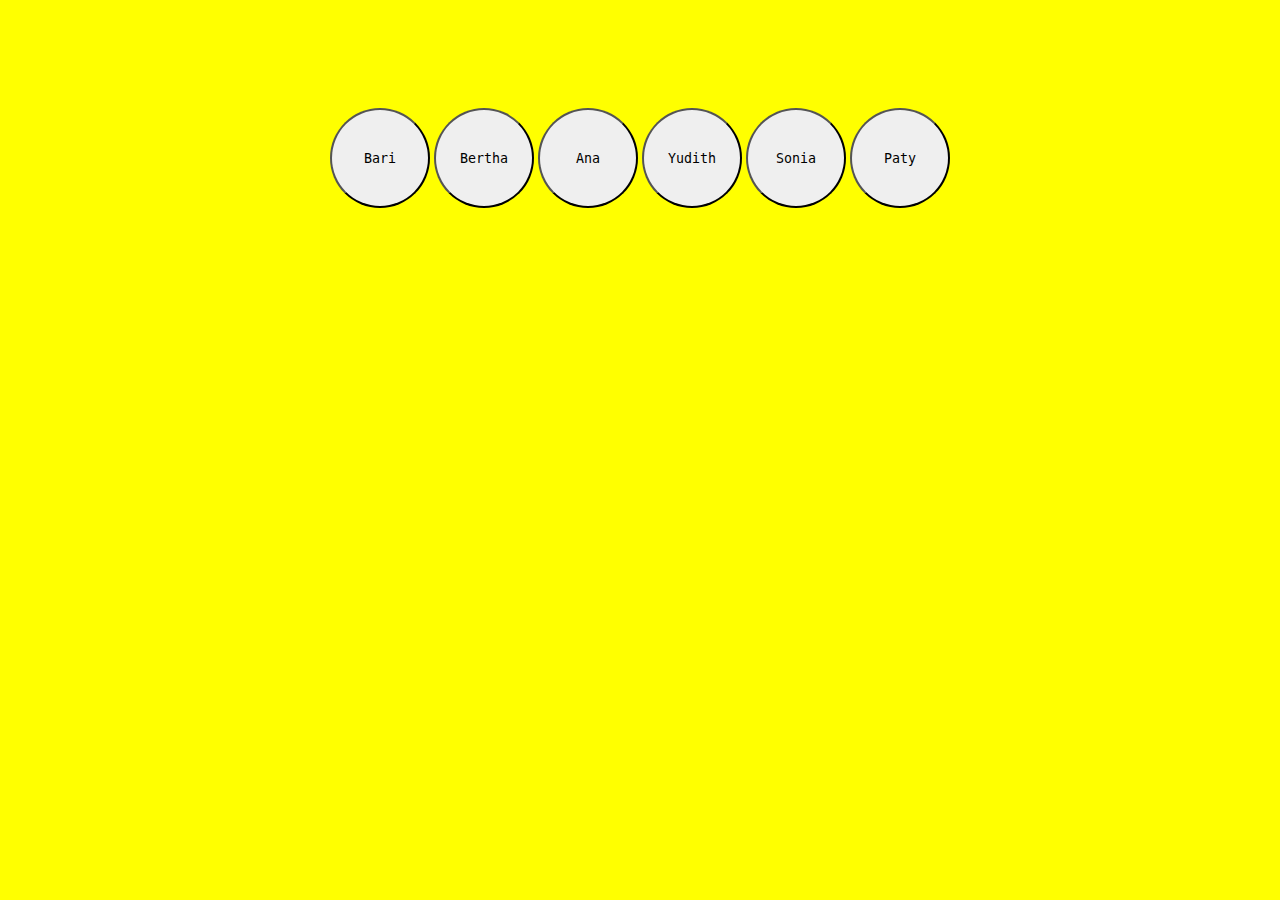
<file: index.html>
<!DOCTYPE html>
<html lang="en">

<head>
    <meta charset="UTF-8">
    <meta name="viewport" content="width=device-width, initial-scale=1.0">
    <meta http-equiv="X-UA-Compatible" content="ie=edge">
    <title>Document</title>
    <link rel="stylesheet" href="assets/css/main.css">
</head>

<body>
    <center>
        <div class="container">
            <button>Bari</button>
            <button>Bertha</button>
            <button>Ana</button>
            <button>Yudith</button>
            <button>Sonia</button>
            <button>Paty</button>
        </div>
    </center>
</body>

</html>
</file>
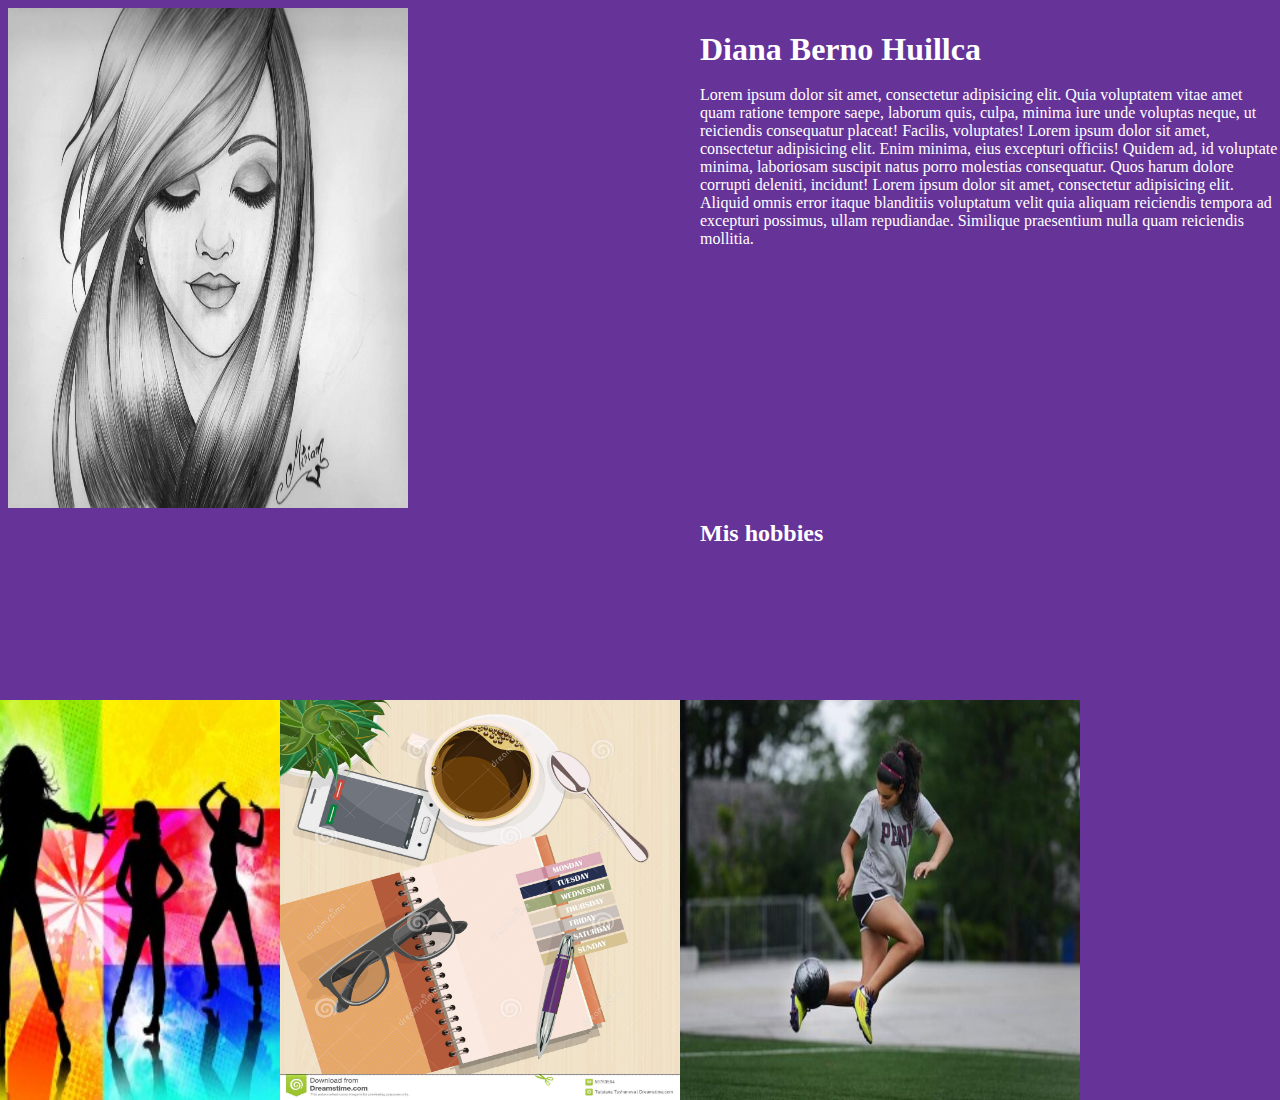
<file: diana.html>
<!DOCTYPE html>
<html lang="en">

<head>
    <meta charset="UTF-8">
    <meta name="viewport" content="width=device-width, initial-scale=1.0">
    <meta http-equiv="X-UA-Compatible" content="ie=edge">
    <title>hobbies</title>
    <link rel="stylesheet" href="assets/css/diana.css">
    <link rel="shortcut icon" type="image/x-icon" href="assets/img/favicon.ico">
</head>

<body>

    <img src="assets/img/diana.jpg" id="diana">
    <h1>Diana Berno Huillca</h1>
    <h2>Mis hobbies</h2>
    <p>Lorem ipsum dolor sit amet, consectetur adipisicing elit. Quia voluptatem vitae amet quam ratione tempore saepe, laborum quis, culpa, minima iure unde voluptas neque, ut reiciendis consequatur placeat! Facilis, voluptates! Lorem ipsum dolor sit amet,
        consectetur adipisicing elit. Enim minima, eius excepturi officiis! Quidem ad, id voluptate minima, laboriosam suscipit natus porro molestias consequatur. Quos harum dolore corrupti deleniti, incidunt! Lorem ipsum dolor sit amet, consectetur adipisicing
        elit. Aliquid omnis error itaque blanditiis voluptatum velit quia aliquam reiciendis tempora ad excepturi possimus, ullam repudiandae. Similique praesentium nulla quam reiciendis mollitia.</p>
    <img src="assets/img/dance.jpg" id="dance">
    <img src="assets/img/desk.jpg" id="desk">
    <img src="assets/img/futbol.jpg" id="futbol">
</body>

</html>
</file>
<file: assets/css/main.css>
body {
    background: yellow;
}

button {
    border-radius: 100px;
    width: 100px;
    height: 100px;
    font-family: monospace;
    top: 100px;
    position: relative;
}
</file>
<file: assets/css/diana.css>
body {
    background: rebeccapurple;
}

h1 {
    left: 700px;
    position: absolute;
    top: 10px;
    color: white;
}

h2 {
    left: 700px;
    position: absolute;
    top: 500px;
    color: white;
}

#diana {
    width: 400px;
    height: 500px;
}

#dance {
    width: 400px;
    height: 400px;
    top: 700px;
    position: absolute;
    right: 1000px;
}

#desk {
    width: 400px;
    height: 400px;
    top: 700px;
    right: 600px;
    position: absolute;
}

#futbol {
    width: 400px;
    height: 400px;
    top: 700px;
    right: 200px;
    position: absolute;
}

p {
    left: 700px;
    position: absolute;
    top: 70px;
    color: white;
}
</file>
